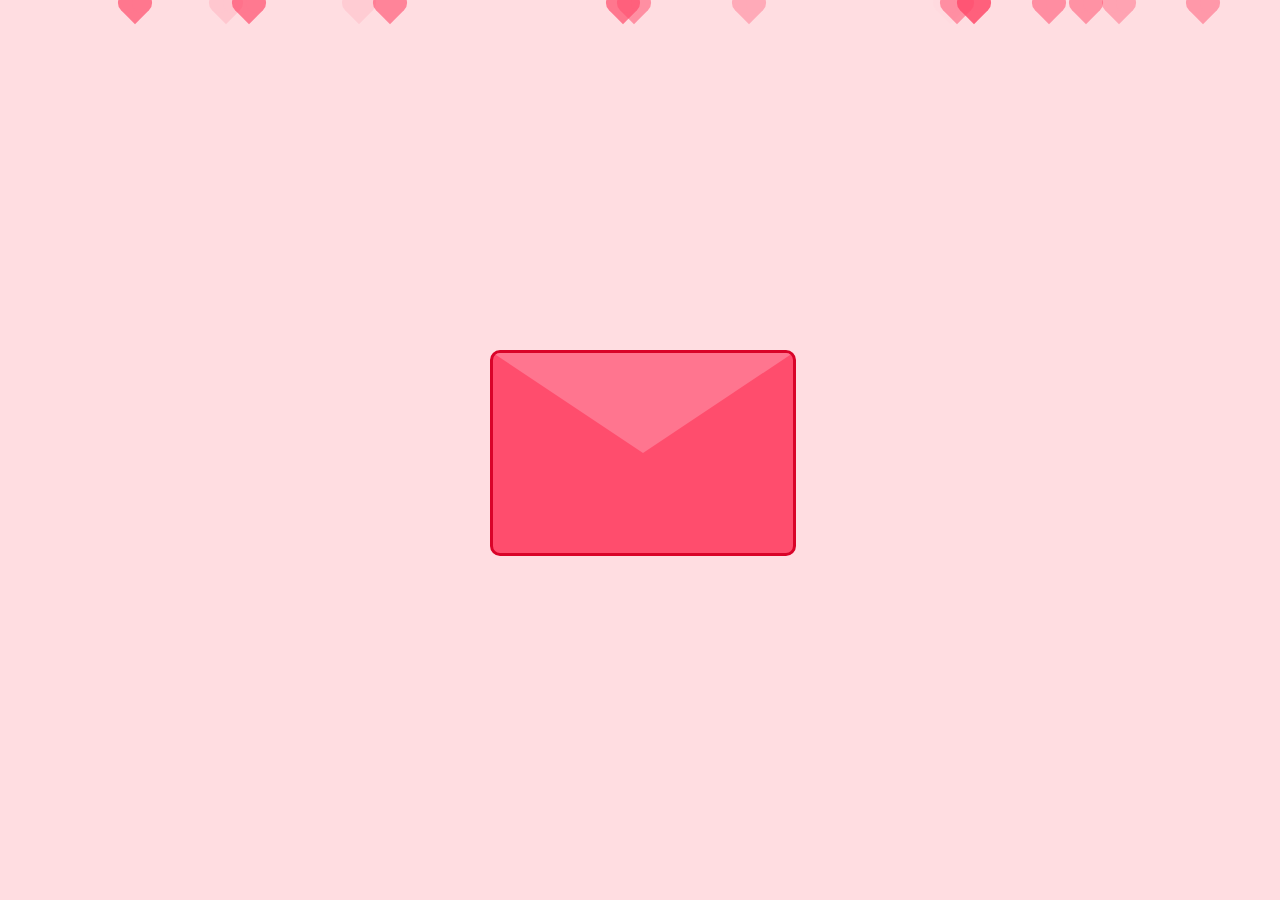
<file: index.html>
<!DOCTYPE html>
<html lang="en">
  <head>
    <meta charset="UTF-8" />
    <meta name="viewport" content="width=device-width, initial-scale=1.0" />
    <title>Sobre de San Valentín</title>
    <style>
      body {
        display: flex;
        justify-content: center;
        align-items: center;
        height: 100vh;
        background-color: #ffdde1;
        margin: 0;
        font-family: "Arial", sans-serif;
      }
      .container {
        position: relative;
        width: 300px;
        height: 200px;
        cursor: pointer;
      }
      .envelope {
        position: absolute;
        width: 100%;
        height: 100%;
        background-color: #ff4d6d;
        border-radius: 10px;
        overflow: hidden;
        display: flex;
        justify-content: center;
        align-items: center;
        z-index: 2;
        border: 3px solid #d90429;
      }
      .flap {
        position: absolute;
        width: 100%;
        height: 50%;
        background-color: #ff758f;
        top: 0;
        clip-path: polygon(0 0, 100% 0, 50% 100%);
        transform-origin: top;
        transition: transform 0.5s ease-in-out;
        z-index: 3;
      }
      .card {
        position: absolute;
        width: 80%;
        height: 60%;
        background-color: white;
        top: 50%;
        left: 50%;
        transform: translate(-50%, 50%);
        border-radius: 10px;
        display: flex;
        justify-content: center;
        align-items: center;
        font-size: 1.2em;
        font-weight: bold;
        box-shadow: 0px 4px 6px rgba(0, 0, 0, 0.3);
        transition: transform 0.5s ease-in-out, opacity 0.5s ease-in-out;
        opacity: 0;
        z-index: 1;
        color: #d90429;
        text-align: center;
      }
      .container:hover .flap {
        transform: rotateX(180deg);
      }
      .container:hover .card {
        transform: translate(-50%, -120%);
        opacity: 1;
        z-index: 4;
      }
      .hearts {
        position: absolute;
        width: 100%;
        height: 100%;
        z-index: -1;
      }
      .heart {
        position: absolute;
        width: 20px;
        height: 20px;
        background-color: #ff4d6d;
        transform: rotate(-45deg);
        animation: float 5s infinite ease-in-out;
      }
      .heart::before,
      .heart::after {
        content: "";
        position: absolute;
        width: 20px;
        height: 20px;
        background-color: #ff4d6d;
        border-radius: 50%;
      }
      .heart::before {
        top: -10px;
        left: 0;
      }
      .heart::after {
        left: 10px;
        top: 0;
      }
      @keyframes float {
        0% {
          transform: translateY(0) rotate(-45deg);
          opacity: 1;
        }
        50% {
          transform: translateY(-30px) rotate(-45deg);
          opacity: 0.7;
        }
        100% {
          transform: translateY(-60px) rotate(-45deg);
          opacity: 0;
        }
      }
    </style>
  </head>
  <body>
    <div class="hearts"></div>
    <div class="container" onclick="redirect()">
      <div class="envelope">
        <div class="flap"></div>
      </div>
      <div class="card">💖 ¡Feliz San Valentín! 💖</div>
    </div>
    <script>
      function redirect() {
        window.location.href = "libro.html"; 
      }

      document.addEventListener("DOMContentLoaded", function () {
        const heartsContainer = document.querySelector(".hearts");
        for (let i = 0; i < 15; i++) {
          let heart = document.createElement("div");
          heart.classList.add("heart");
          heart.style.left = `${Math.random() * 100}%`;
          heart.style.animationDuration = `${Math.random() * 3 + 2}s`;
          heart.style.opacity = Math.random();
          heartsContainer.appendChild(heart);
        }
      });
    </script>
  </body>
</html>
</file>
